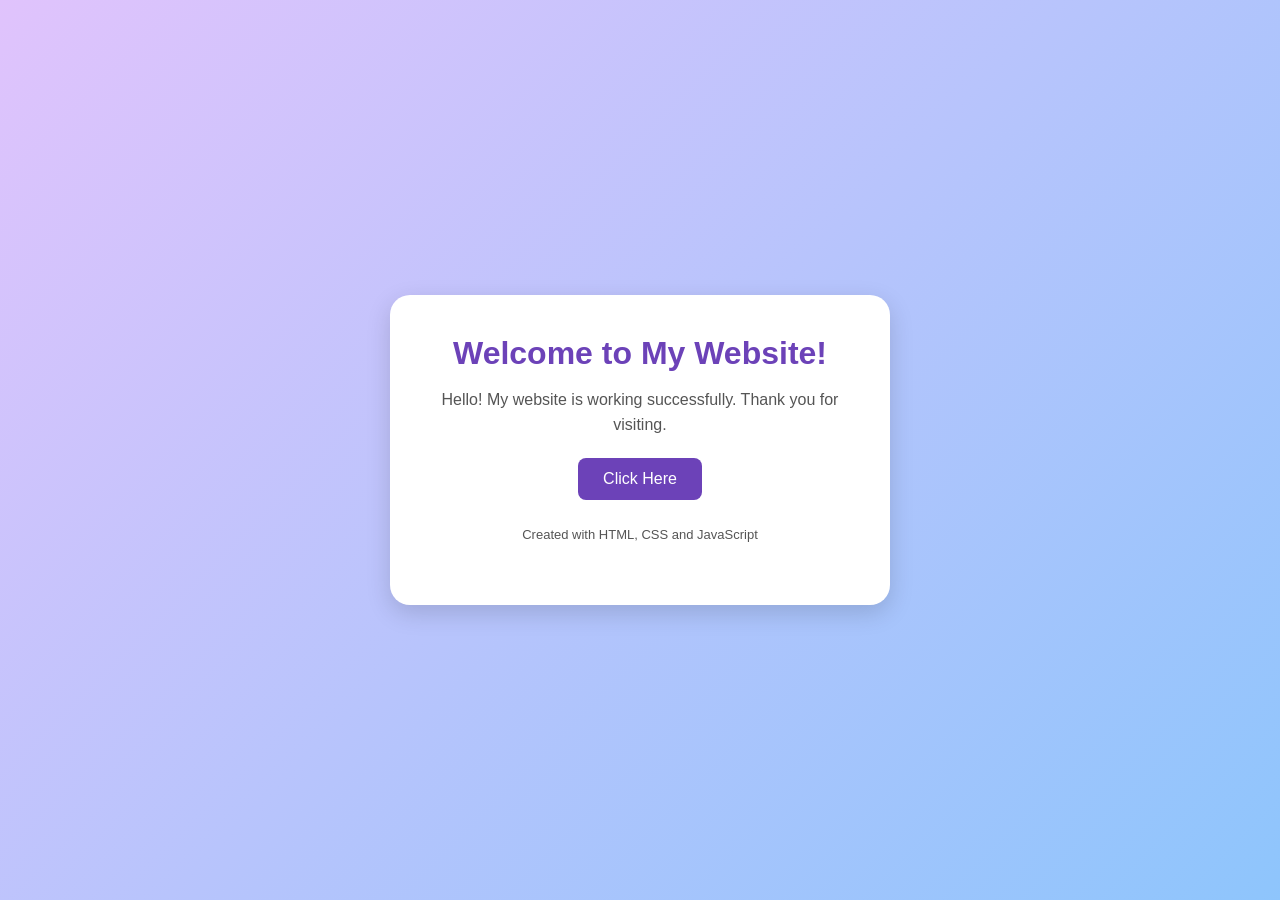
<file: index.html>
<!DOCTYPE html>
<html lang="en">
<head>
    <meta charset="UTF-8">
    <meta name="viewport" content="width=device-width, initial-scale=1.0">
    <title>My Website</title>

    <style>
        * {
            margin: 0;
            padding: 0;
            box-sizing: border-box;
        }

        body {
            font-family: Arial, sans-serif;
            background: linear-gradient(135deg, #e0c3fc, #8ec5fc);
            min-height: 100vh;
            display: flex;
            justify-content: center;
            align-items: center;
            text-align: center;
            padding: 20px;
        }

        .container {
            background: white;
            padding: 40px 25px;
            border-radius: 20px;
            max-width: 500px;
            width: 100%;
            box-shadow: 0 8px 25px rgba(0, 0, 0, 0.15);
        }

        h1 {
            color: #6c42b8;
            margin-bottom: 15px;
        }

        p {
            color: #555;
            line-height: 1.6;
            margin-bottom: 20px;
        }

        button {
            background: #6c42b8;
            color: white;
            border: none;
            padding: 12px 25px;
            border-radius: 8px;
            cursor: pointer;
            font-size: 16px;
        }

        button:hover {
            background: #4d2b8a;
        }

        footer {
            margin-top: 25px;
            color: #777;
            font-size: 13px;
        }
    </style>
</head>

<body>
    <div class="container">
        <h1>Welcome to My Website!</h1>

        <p>
            Hello! My website is working successfully.
            Thank you for visiting.
        </p>

        <button onclick="showMessage()">
            Click Here
        </button>

        <footer>
            <p>Created with HTML, CSS and JavaScript</p>
        </footer>
    </div>

    <script>
        function showMessage() {
            alert("Welcome! Your website is working successfully.");
        }
    </script>
</body>
</html>
</file>
